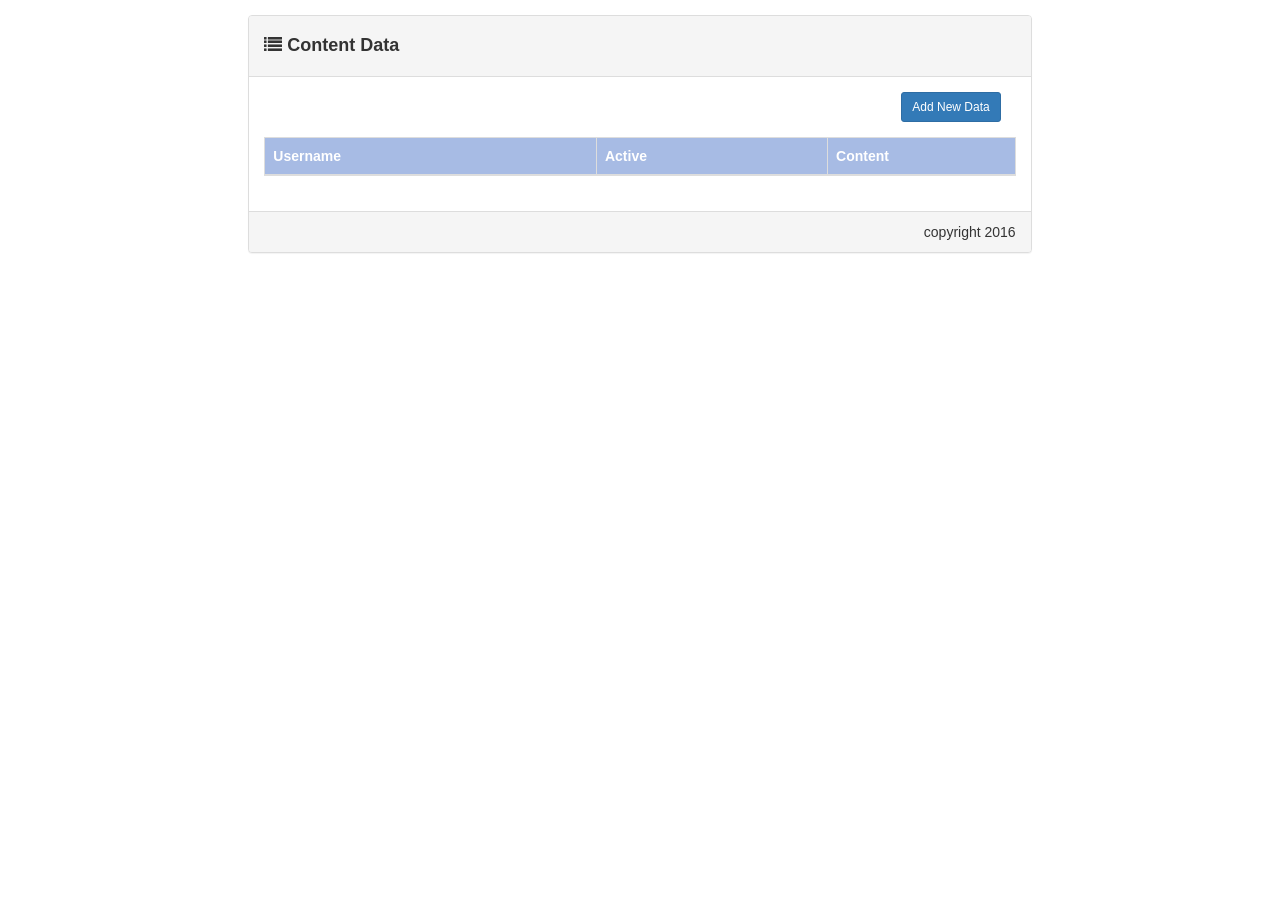
<file: index.html>
<!DOCTYPE html>
<html>
<head>
	<title>Dashboard</title>
	<link rel="stylesheet" type="text/css" href="assets/css/bootstrap.css"/>
	<link rel="stylesheet" type="text/css" href="assets/css/font-awesome.css"/>
</head>
<body ng-app="myApp">
      <div style="padding:15px;" ng-view></div>
</body>
<script type="text/javascript" src="assets/js/jquery-2.2.0.min.js"></script>
<script type="text/javascript" src="assets/js/bootstrap.js"></script>
<script type="text/javascript" src="assets/js/angular.min.js"></script>
<script type="text/javascript" src="assets/js/angular-route.min.js"></script>
<script type="text/javascript" src="assets/js/app/app.js"></script>
<script type="text/javascript" src="assets/js/app/controller/content-controller.js"></script>
</html>
</file>
